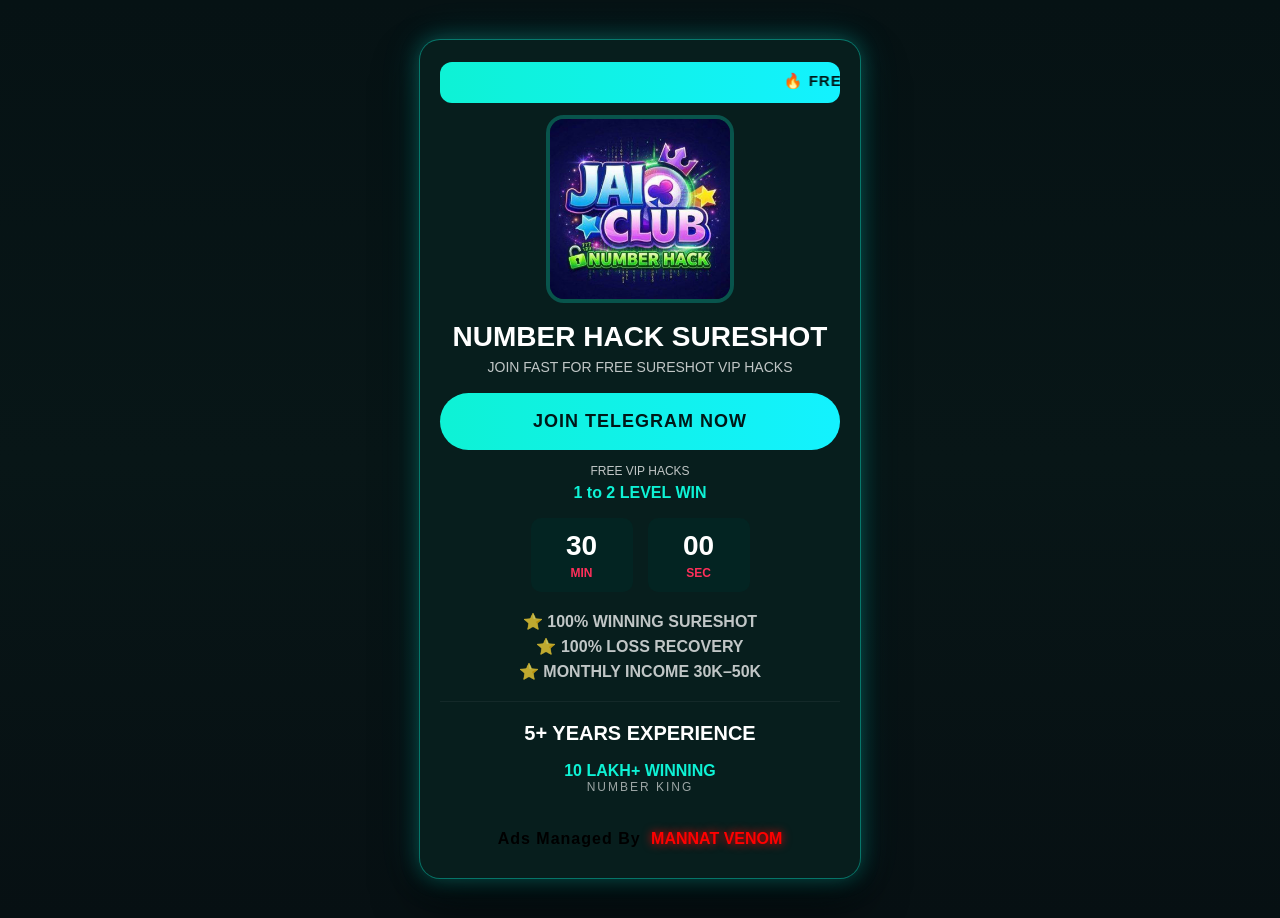
<file: index.html>
<!DOCTYPE html>
<html lang="en">
<head>
<meta charset="utf-8" />
<meta name="viewport" content="width=device-width, initial-scale=1" />
<title> ALL WALLET VIP SURESHOT</title>

<!-- Meta Pixel Code -->
<script>
!function(f,b,e,v,n,t,s)
{if(f.fbq)return;n=f.fbq=function(){n.callMethod?
n.callMethod.apply(n,arguments):n.queue.push(arguments)};
if(!f._fbq)f._fbq=n;n.push=n;n.loaded=!0;n.version='2.0';
n.queue=[];t=b.createElement(e);t.async=!0;
t.src=v;s=b.getElementsByTagName(e)[0];
s.parentNode.insertBefore(t,s)}(window, document,'script',
'https://connect.facebook.net/en_US/fbevents.js');
fbq('init', '2169143620557827');
fbq('track', 'PageView');
</script>
<noscript><img height="1" width="1" style="display:none"
src="https://www.facebook.com/tr?id=2169143620557827&ev=PageView&noscript=1"
/></noscript>
<!-- End Meta Pixel Code -->

<style>
:root{
  --panel:#071e1d;
  --teal1:#0ef2d5;
  --teal2:#13f2ff;
  --btn-text:#001818;
  --muted:rgba(255,255,255,0.75);
  --label-red:#ff2f5a;
}

body{
  margin:0;
  font-family:'Poppins',sans-serif;
  background:linear-gradient(180deg,#061214,#081617,#071013);
  color:#fff;
  overflow-x:hidden;
}

/* CENTER WRAPPER */
.center-wrap{
  display:flex;
  justify-content:center;
  padding:40px 0;
}

/* MAIN CARD */
.wrap{
  max-width:400px;
  width:80%;
  background:var(--panel);
  border-radius:20px;
  padding:22px 20px 30px;
  text-align:center;
  position:relative;

  box-shadow:
    0 0 0 1px rgba(14,242,213,0.35),
    0 0 20px rgba(14,242,213,0.25),
    0 0 40px rgba(19,242,255,0.15),
    0 25px 45px rgba(0,0,0,0.7);

  animation: edgeGlow 3s ease-in-out infinite alternate;
}

@keyframes edgeGlow{
  from{
    box-shadow:
      0 0 0 1px rgba(14,242,213,0.25),
      0 0 16px rgba(14,242,213,0.18),
      0 0 32px rgba(19,242,255,0.1),
      0 25px 45px rgba(0,0,0,0.7);
  }
  to{
    box-shadow:
      0 0 0 1px rgba(14,242,213,0.45),
      0 0 28px rgba(14,242,213,0.35),
      0 0 55px rgba(19,242,255,0.22),
      0 25px 45px rgba(0,0,0,0.7);
  }
}

.marquee{
  background:linear-gradient(90deg,var(--teal1),var(--teal2));
  color:var(--btn-text);
  font-weight:900;
  padding:10px 0;
  border-radius:12px;
  margin-bottom:12px;
  font-size:15px;
  letter-spacing:1px;
}

.profile-box{
  width:180px;
  height:180px;
  margin:12px auto 18px;
  border-radius:18px;
  overflow:hidden;
  border:4px solid rgba(14,242,213,0.25);
}
.profile-box img{
  width:100%;
  height:100%;
  object-fit:cover;
}

h1{
  font-size:28px;
  margin:6px 0;
  font-weight:800;
}
.subtitle{
  font-size:14px;
  color:var(--muted);
  margin-bottom:18px;
}

.pill{
  display:block;
  width:100%;
  padding:18px 0;
  margin:14px 0;
  border-radius:50px;
  background:linear-gradient(90deg,var(--teal1),var(--teal2));
  color:var(--btn-text);
  font-weight:900;
  font-size:18px;
  text-decoration:none;
  letter-spacing:1px;
}
.pill-sub{
  font-size:12px;
  color:var(--muted);
}

.hurry{
  color:var(--teal1);
  font-weight:800;
  margin-top:6px;
}

.timer{
  display:flex;
  justify-content:center;
  gap:15px;
  margin:16px 0 20px;
}
.cell{
  background:rgba(1,40,38,0.6);
  padding:12px 16px;
  border-radius:10px;
  width:70px;
}
.num{
  font-size:28px;
  font-weight:800;
}
.lab{
  font-size:12px;
  color:var(--label-red);
  margin-top:4px;
  font-weight:700;
}

.features{margin-bottom:18px;}
.feature-item{
  margin:6px 0;
  font-weight:700;
  color:var(--muted);
}

.divider{
  height:1px;
  background:rgba(255,255,255,0.05);
  margin:20px auto;
}

.exp h2{font-size:20px;}
.big{
  color:var(--teal1);
  font-weight:800;
}
.mini{
  font-size:12px;
  opacity:0.6;
  letter-spacing:2px;
}

/* CONTACT SECTION */
.contact-section{
  text-align:center;
  padding:30px 20px;
  background:#071e1d;
  max-width:400px;
  margin:30px auto 50px;
  border-radius:15px;
  box-shadow:0 0 15px rgba(14,242,213,0.2);
}

.contact-btn{
  background:linear-gradient(90deg,#0ef2d5,#13f2ff);
  color:#001818;
  padding:10px 18px;
  text-decoration:none;
  border-radius:30px;
  font-weight:800;
  font-size:14px;
  display:inline-block;
}

</style>

<script>
let m=30,s=0;
setInterval(()=>{
  document.getElementById("min").innerText=String(m).padStart(2,'0');
  document.getElementById("sec").innerText=String(s).padStart(2,'0');
  if(s===0){ if(m===0)return; m--; s=59; } else s--;
},1000);
</script>
</head>

<body>

<div class="center-wrap">
  <div class="wrap">

    <div class="marquee">
      <marquee scrollamount="4">🔥 FREE VIP SURESHOT • LIMITED TIME • JOIN FAST 🔥</marquee>
    </div>

    <div class="profile-box">
      <img src="number.jpg">
    </div>

    <h1>NUMBER HACK SURESHOT </h1>
    <div class="subtitle">JOIN FAST FOR FREE SURESHOT VIP HACKS</div>

    <a class="pill" href="https://t.me/+EqahjmvPolZmZDBl">JOIN TELEGRAM NOW</a>
    <div class="pill-sub">FREE VIP HACKS</div>

    <div class="hurry">1 to 2 LEVEL WIN  </div>

    <div class="timer">
      <div class="cell"><div class="num" id="min">30</div><div class="lab">MIN</div></div>
      <div class="cell"><div class="num" id="sec">00</div><div class="lab">SEC</div></div>
    </div>

    <div class="features">
      <div class="feature-item">⭐ 100% WINNING SURESHOT</div>
      <div class="feature-item">⭐ 100% LOSS RECOVERY</div>
      <div class="feature-item">⭐ MONTHLY INCOME 30K–50K</div>
    </div>

    <div class="divider"></div>

    <div class="exp">
      <h2>5+ YEARS EXPERIENCE</h2>
      <div class="big">10 LAKH+ WINNING</div>
      <div class="mini">NUMBER KING</div>
    </div>

    <br>
    <br>

    <span style="color:#000; font-weight:900; letter-spacing:1px;">
  Ads Managed By 
</span>
<a href="https://t.me/Wishmaster070" 
   style="color:#ff0000; font-weight:900; text-decoration:none;
          margin-left:5px; text-shadow:0 0 10px #ff0000;">
  MANNAT VENOM
</a>

  </div>
</div>

</body>
</html>
</file>
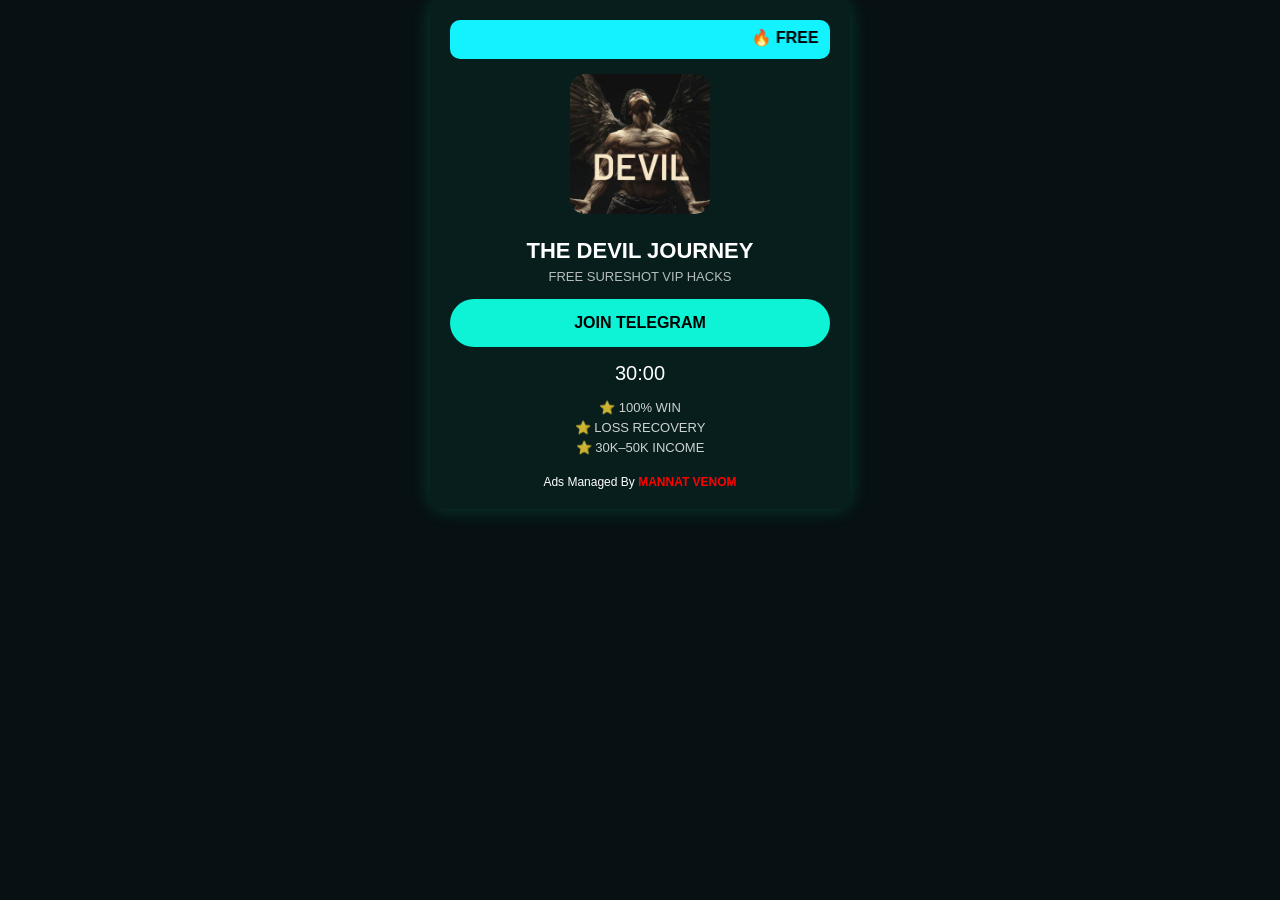
<file: devil.html>
<!DOCTYPE html>
<html lang="en">
<head>
<meta charset="utf-8">
<meta name="viewport" content="width=device-width, initial-scale=1">
<title>Devil Sureshots</title>

<style>
body{
  margin:0;
  font-family:Poppins,sans-serif;
  background:#071013;
  color:#fff;
  display:flex;
  justify-content:center;
}

.wrap{
  width:90%;
  max-width:380px;
  background:#071e1d;
  padding:20px;
  border-radius:15px;
  text-align:center;
  box-shadow:0 0 20px rgba(0,255,200,.2);
}

.marquee{
  background:#13f2ff;
  color:#000;
  padding:8px;
  font-weight:700;
  border-radius:10px;
}

.profile img{
  width:140px;
  height:140px;
  border-radius:15px;
  margin:15px 0;
}

h1{font-size:22px;margin:5px 0;}
.sub{font-size:13px;opacity:.7;}

.btn{
  display:block;
  margin:15px 0;
  padding:15px;
  border-radius:30px;
  background:#0ef2d5;
  color:#000;
  font-weight:800;
  text-decoration:none;
}

.timer{
  margin:15px 0;
  font-size:20px;
}

.features div{
  font-size:13px;
  margin:5px 0;
  opacity:.8;
}

.footer{
  margin-top:20px;
  font-size:12px;
}

.footer a{
  color:red;
  font-weight:900;
  text-decoration:none;
}
</style>

<script>
let t=1800;
setInterval(()=>{
  let m=Math.floor(t/60),s=t%60;
  document.getElementById("t").innerText=
    String(m).padStart(2,'0')+":"+String(s).padStart(2,'0');
  if(t>0)t--;
},1000);
</script>

</head>
<body>

<div class="wrap">

<div class="marquee">
<marquee>🔥 FREE VIP • JOIN FAST 🔥</marquee>
</div>

<div class="profile">
<img src="devil.jpg">
</div>

<h1>THE DEVIL JOURNEY</h1>
<div class="sub">FREE SURESHOT VIP HACKS</div>

<a class="btn" href="https://t.me/+zy2zJnUmScUzODc1">
JOIN TELEGRAM
</a>

<div class="timer" id="t">30:00</div>

<div class="features">
<div>⭐ 100% WIN</div>
<div>⭐ LOSS RECOVERY</div>
<div>⭐ 30K–50K INCOME</div>
</div>

<div class="footer">
Ads Managed By 
<a href="https://t.me/Wishmaster070">MANNAT VENOM</a>
</div>

</div>

</body>
</html>
</file>
